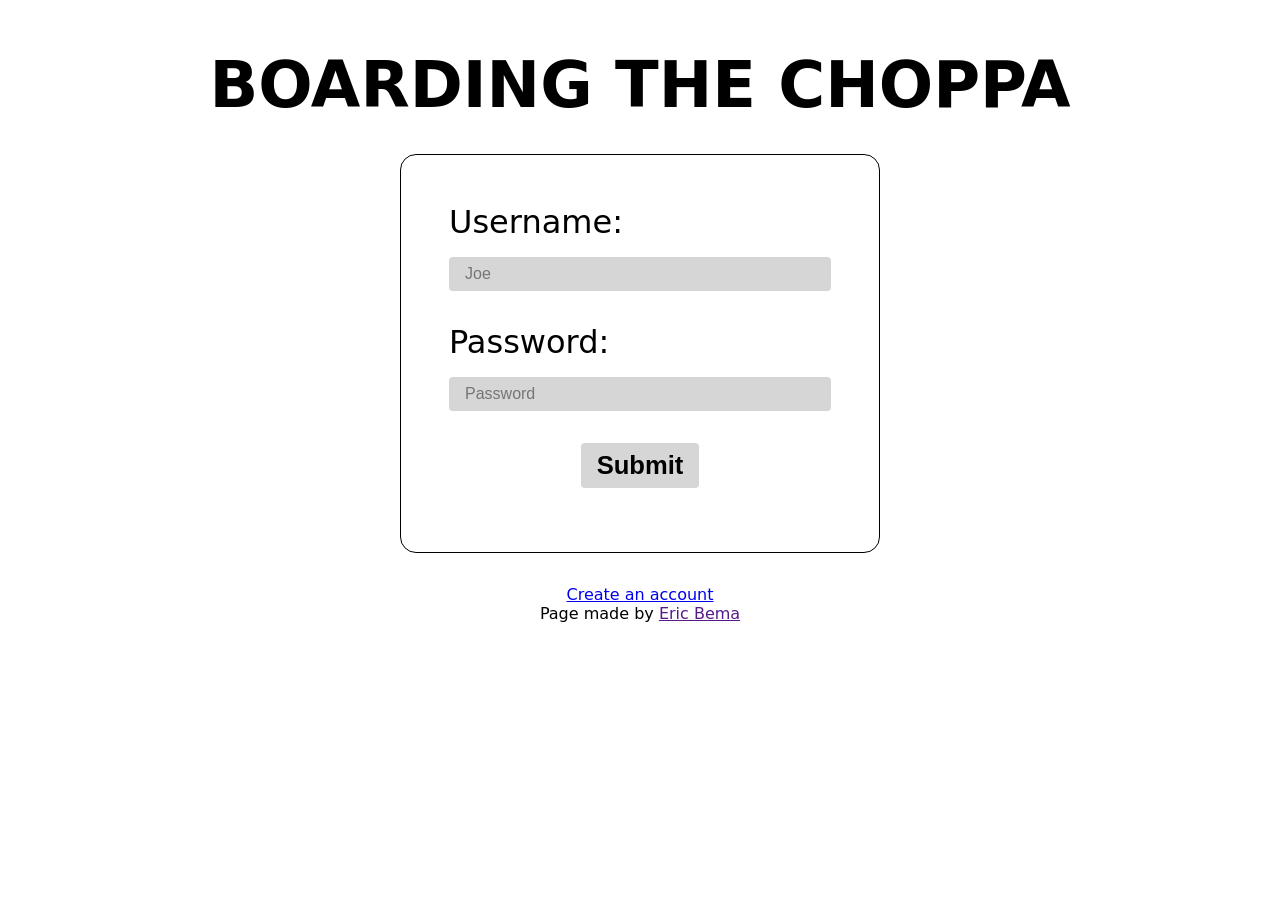
<file: index.html>
<!DOCTYPE html>
<html lang="en">
<head>
    <meta charset="UTF-8">
    <meta name="viewport" content="width=device-width, initial-scale=1.0">
    <title>Document</title>
    <link rel="stylesheet" href="styles.css">
</head>
<body>
    <h1>BOARDING THE CHOPPA</h1>
    <div id="form-div">
        <form id="login" action="">
            <div class="label-input">
                <label for="username">Username: </label>
             <input type="text" name="username" id="username" placeholder="Joe">
            </div>
            <div class="label-input">
                <label for="email">Password:</label>
                <input type="password" name="password" id="password" placeholder="Password" required>
            </div>
            <button type="submit">Submit</button>
            <p id="error-msg"></p>
        </form>
        <a href="createAccount.html">Create an account</a>
    </div>
    

    <footer>Page made by <a href="">Eric Bema</a></footer>

    <script src="script.js"></script>
</body>
</html>
</file>
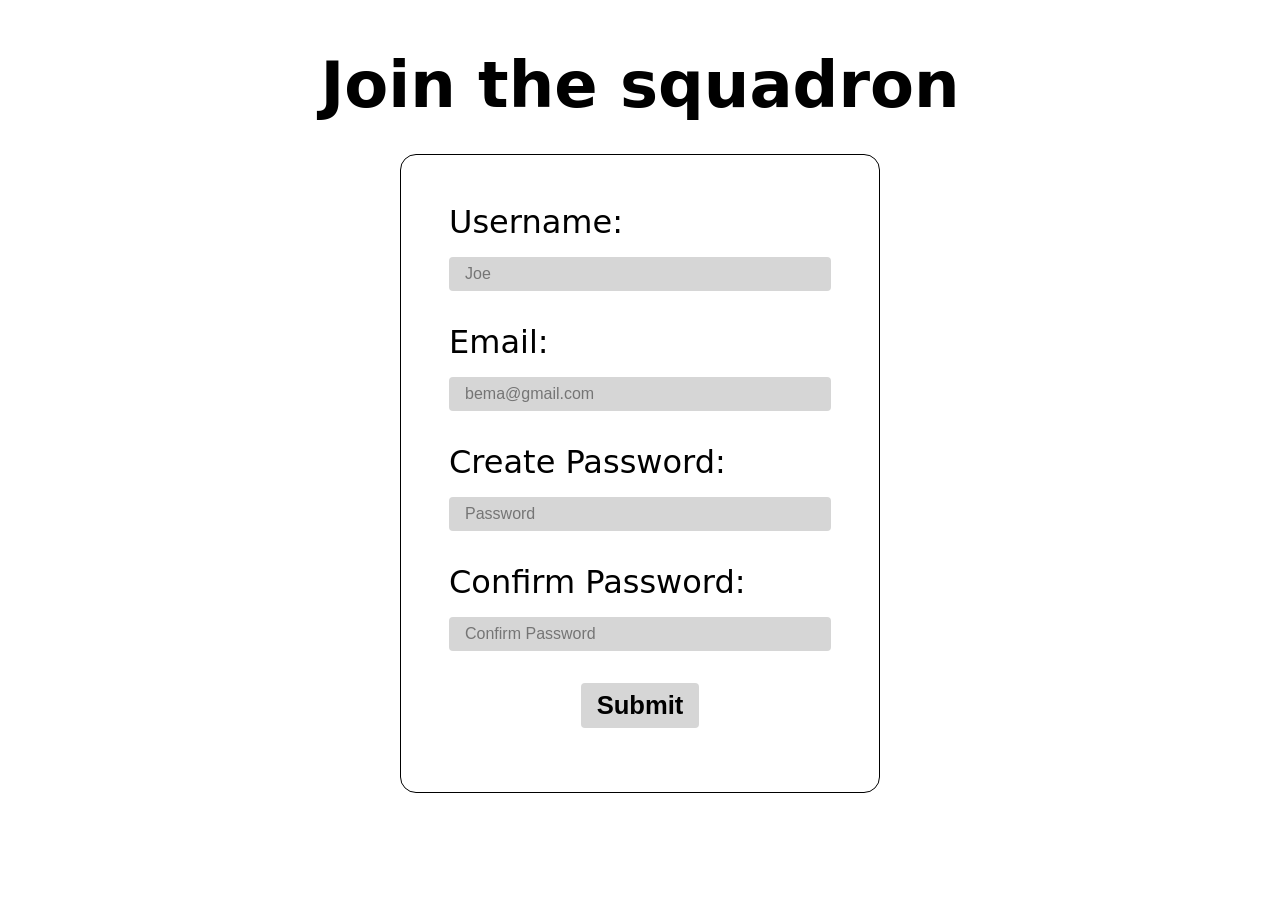
<file: createAccount.html>
<!DOCTYPE html>
<html lang="en">
<head>
    <meta charset="UTF-8">
    <meta name="viewport" content="width=device-width, initial-scale=1.0">
    <title>Join the squadron</title>
    <link rel="stylesheet" href="styles.css">
</head>
<body>
    <h1>Join the squadron</h1>
    <div id="form-div">
        <form id="sign-up-form" action="">
            <div class="label-input">
                <label for="username">Username: </label>
             <input type="text" name="username" id="username" placeholder="Joe">
            </div>
            <div class="label-input">
                <label for="email">Email: </label>
                <input type="email" id="email" name="email" required placeholder="bema@gmail.com">
            </div>
            <div class="label-input">
                <label for="email">Create Password:</label>
                <input type="password" name="password" id="password" placeholder="Password" required>
            </div>
            <div class="label-input">
                <label for="email">Confirm Password:</label>
                <input type="password" name="password2" id="password2" placeholder="Confirm Password" required>
            </div>
            <button type="submit">Submit</button>
            <p id="error-msg"></p>
        </form>

    </div>

    <script src="signUp.js"></script>
</body>
</html>
</file>
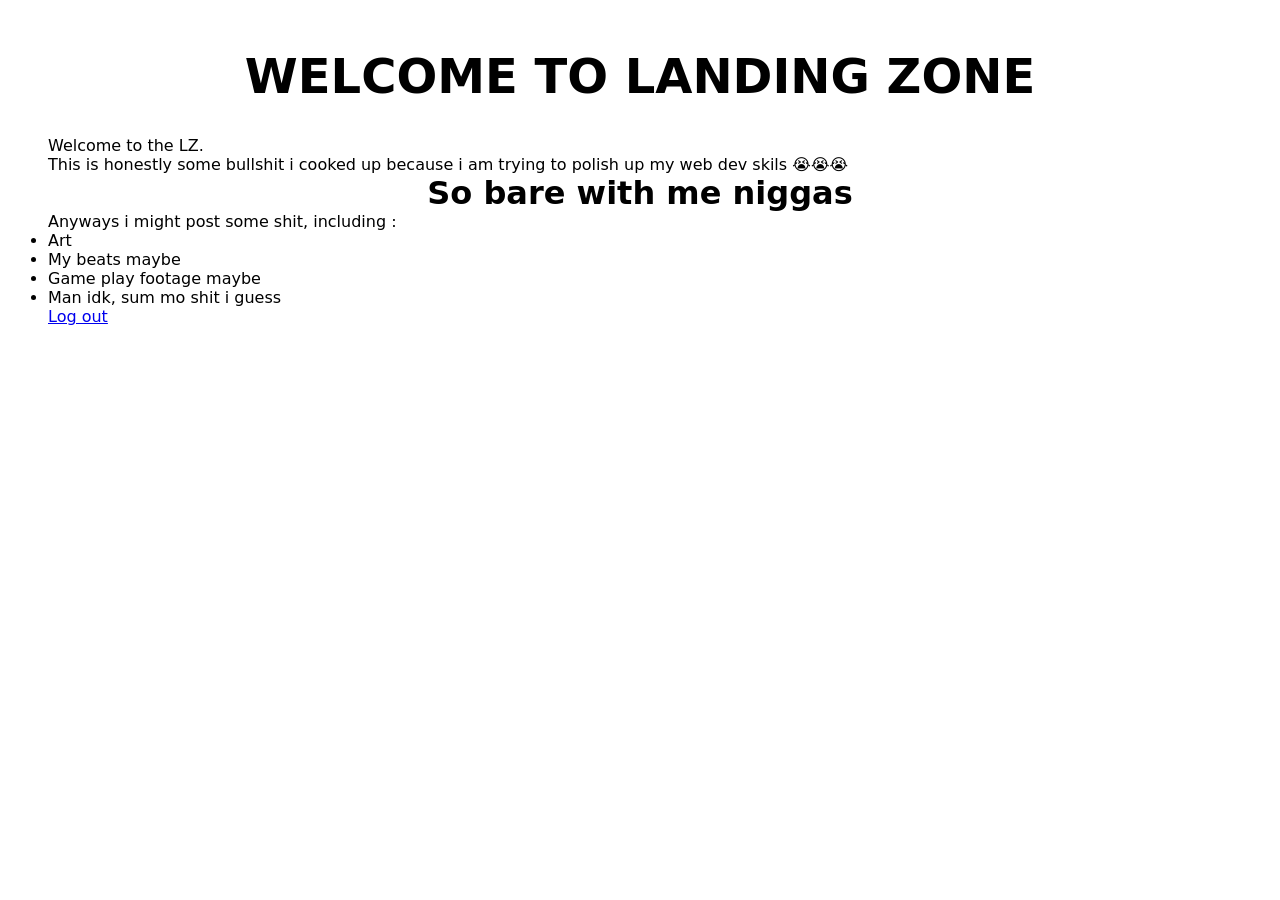
<file: landing.html>
<!DOCTYPE html>
<html lang="en">
<head>
    <meta charset="UTF-8">
    <meta name="viewport" content="width=device-width, initial-scale=1.0">
    <title>Landing</title>
    <link rel="stylesheet" href="lz.css">
</head>
<body>
    <h1>WELCOME TO LANDING ZONE</h1>
    <p>
        Welcome to the LZ.
    </p>
    <p>This is honestly some bullshit i cooked up because i am trying to polish up my web dev skils 😭😭😭</p>

    <h2>So bare with me niggas</h2>
    <p>Anyways i might post some shit, including :</p>
    <ul id="link-list">
        <li><a href="">Art</a></li>
        <li><a href="">My beats maybe</a></li>
        <li><a href="">Game play footage maybe</a></li>
        <li>Man idk, sum mo shit i guess</li>
    </ul>
    <footer><a href="index.html">Log out</a></footer>
</body>
</html>
</file>
<file: styles.css>
*{
    margin: 0;
    padding: 0;
    box-sizing: border-box;
}
body{
    height: 100vh;
    text-align: center;
    padding: 3rem;
    font-size: 16px;
    font-family: system-ui, -apple-system, BlinkMacSystemFont, 'Segoe UI', Roboto, Oxygen, Ubuntu, Cantarell, 'Open Sans', 'Helvetica Neue', sans-serif;
}

p {
    font-size: 1.2rem;
}

#form-div {
    display: flex;
    justify-content: center;
    flex-direction: column;
    align-items: center;
}

h1 {
    font-size: clamp(1rem, 10vw, 4rem);
}

form {
    
    width: clamp(10rem, 60vw, 30rem);
    border: 1px solid black ;
    border-radius: 1rem;
    display: flex;
    flex-direction: column;
    margin: 2rem 0;
    padding: 3rem;
    font-size: 2rem;
    gap: 1rem;
    align-items: center;
}

.label-input {
    display: flex;
    justify-content: space-between;
    margin-bottom: 1rem;
    width: 100%;
    flex-wrap: wrap;
    gap: 1rem;
    font-size: clamp(1.0rem, 4vw, 2rem);
}

.label-input input {
    display: block;
    width: 100%;
    /* font-size: 1.4rem; */
    font-size: clamp(0.8rem, 1.5vw, 1rem);
    padding: 0.5rem 1rem;
    border-radius: 4px;
    outline: none;
    border: none;
    background-color: #d6d6d6;
}


button {
    padding: 0.5rem 1rem;
    font-size: clamp(1.0rem, 2vw, 2rem);
    font-weight: bold;
    width: fit-content;
    border-radius: 4px;
    border: none;
    background-color: #d6d6d6;
    transition: background-color 0.3s ease;
}

button:hover {
    background-color: rgba(255, 0, 0, 0.377);
}

button:active {
    background-color: red;
}
</file>
<file: lz.css>
* {
    padding: 0;
    margin: 0;
    box-sizing: border-box;
}

body {
    padding: 3rem;
    font-size: 16px;
    height: 100vh;
    font-family: system-ui, -apple-system, BlinkMacSystemFont, 'Segoe UI', Roboto, Oxygen, Ubuntu, Cantarell, 'Open Sans', 'Helvetica Neue', sans-serif;
}

h1 {
    font-size: 3rem;
    margin-bottom: 2rem;
    text-align: center;
}
h2 {
    font-size: 2rem;
    text-align: center;
}

#link-list a {
    color: black;
    text-decoration: none;
}

#link-list a:hover {
    color: red;
}
</file>
